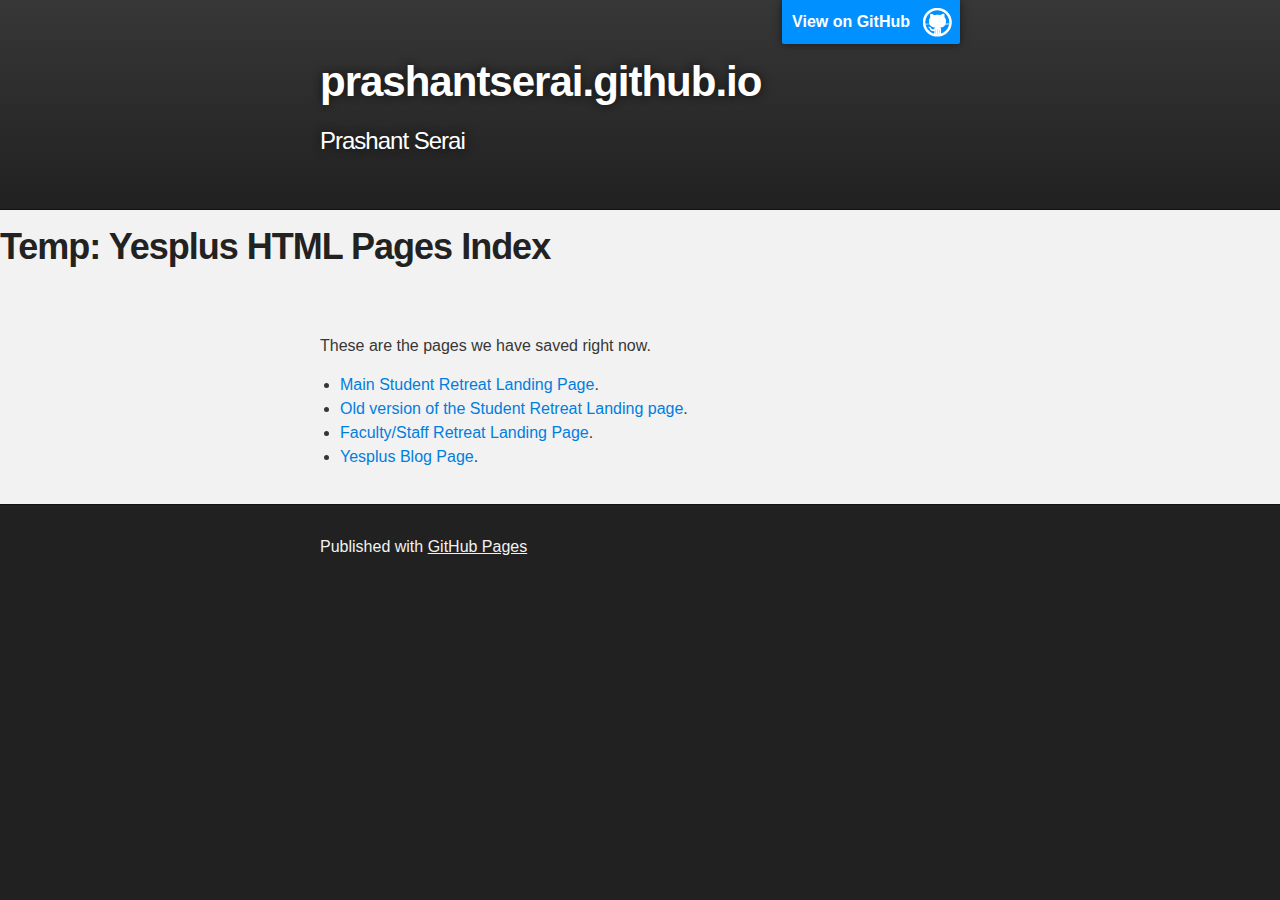
<file: index.html>
<!DOCTYPE html>
<html>

  <head>
    <meta charset='utf-8'>
    <meta http-equiv="X-UA-Compatible" content="chrome=1">
    <meta name="description" content="prashantserai.github.io : Prashant Serai">

    <link rel="stylesheet" type="text/css" media="screen" href="stylesheets/stylesheet.css">

    <title>prashantserai.github.io</title>
  </head>

  <body>

    <!-- HEADER -->
    <div id="header_wrap" class="outer">
        <header class="inner">
          <a id="forkme_banner" href="https://github.com/prashantserai">View on GitHub</a>

          <h1 id="project_title">prashantserai.github.io</h1>
          <h2 id="project_tagline">Prashant Serai</h2>

        </header>
    </div>

    <!-- MAIN CONTENT -->


    <div id="main_content_wrap" class="outer">
      <h1>Temp: Yesplus HTML Pages Index</h1>
      <section id="main_content" class="inner">
<!--         <p>GitHub Pages seems to be cool..</p> -->
        <p>These are the pages we have saved right now. </p>
        <ul>
          <li><a href="Yesplus OSU.htm" target="_blank">Main Student Retreat Landing Page</a>.
          <li><a href="Yesplus Retreat v3 — Yesplus OSU.htm" target="_blank">Old version of the Student Retreat Landing page</a>.
          <li><a href="SKY Meditation Retreat — Yesplus OSU.htm" target="_blank">Faculty/Staff Retreat Landing Page</a>.
          <li><a href="Yesplus Blog — Yesplus OSU.htm" target="_blank">Yesplus Blog Page</a>.
        </ul>
      </section>
    </div>

    <!-- FOOTER  -->
    <div id="footer_wrap" class="outer">
      <footer class="inner">
        <p>Published with <a href="https://pages.github.com">GitHub Pages</a></p>
      </footer>
    </div>

              <script type="text/javascript">
            var gaJsHost = (("https:" == document.location.protocol) ? "https://ssl." : "http://www.");
            document.write(unescape("%3Cscript src='" + gaJsHost + "google-analytics.com/ga.js' type='text/javascript'%3E%3C/script%3E"));
          </script>
          <script type="text/javascript">
            try {
              var pageTracker = _gat._getTracker("UA-66671389-1");
            pageTracker._trackPageview();
            } catch(err) {}
          </script>


  </body>
</html>
</file>
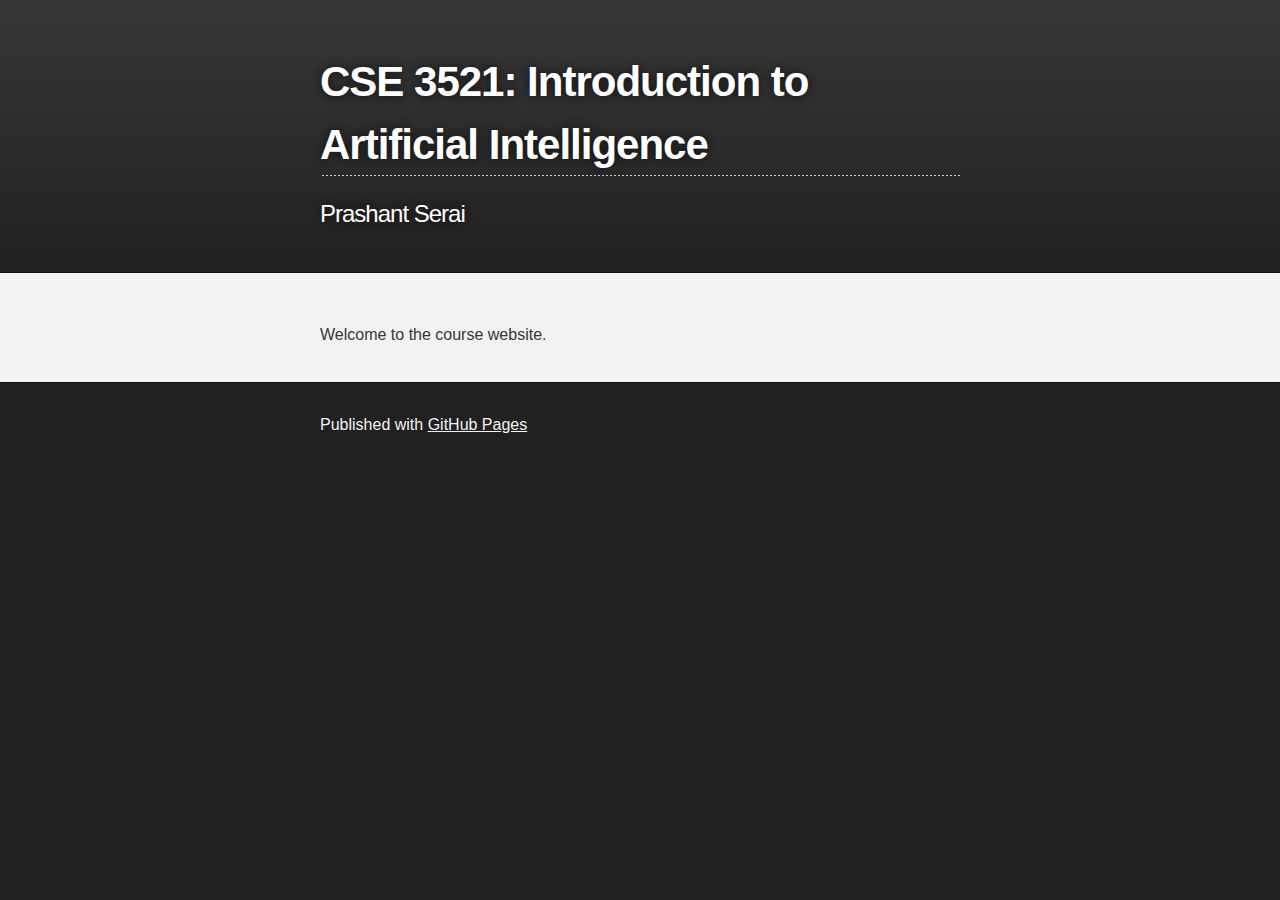
<file: AI/index.html>
<!DOCTYPE html>
<html>

  <head>
    <meta charset='utf-8'>
    <meta http-equiv="X-UA-Compatible" content="chrome=1">
    <meta name="description" content="prashantserai.github.io : Prashant Serai">

    <link rel="stylesheet" type="text/css" media="screen" href="stylesheets/stylesheet.css">

    <title>Prashant Serai's Intro to AI class</title>
  </head>

  <body>

    <!-- HEADER -->
    <div id="header_wrap" class="outer">
        <header class="inner">
<!--           <a id="forkme_banner" href="https://github.com/prashantserai">View on GitHub</a> -->

<!--           <h1 id="project_title">prashantserai.github.io</h1> -->
          <h2 id="project_title">CSE 3521: Introduction to Artificial Intelligence</h2>
          <h3 id="project_tagline">Prashant Serai</h3>

        </header>
    </div>

    <!-- MAIN CONTENT -->


    <div id="main_content_wrap" class="outer">
      <section id="main_content" class="inner">
<!--         <p>GitHub Pages seems to be cool..</p> -->
        <p>Welcome to the course website.</p>
<!--         <ul>
          <li><a href="./AI/">CSE 3521: Introduction to Artificial Intelligence</a>
        </ul> -->
      </section>
    </div>

    <!-- FOOTER  -->
    <div id="footer_wrap" class="outer">
      <footer class="inner">
        <p>Published with <a href="https://pages.github.com">GitHub Pages</a></p>
      </footer>
    </div>

              <script type="text/javascript">
            var gaJsHost = (("https:" == document.location.protocol) ? "https://ssl." : "http://www.");
            document.write(unescape("%3Cscript src='" + gaJsHost + "google-analytics.com/ga.js' type='text/javascript'%3E%3C/script%3E"));
          </script>
          <script type="text/javascript">
            try {
              var pageTracker = _gat._getTracker("UA-66671389-1");
            pageTracker._trackPageview();
            } catch(err) {}
          </script>


  </body>
</html>
</file>
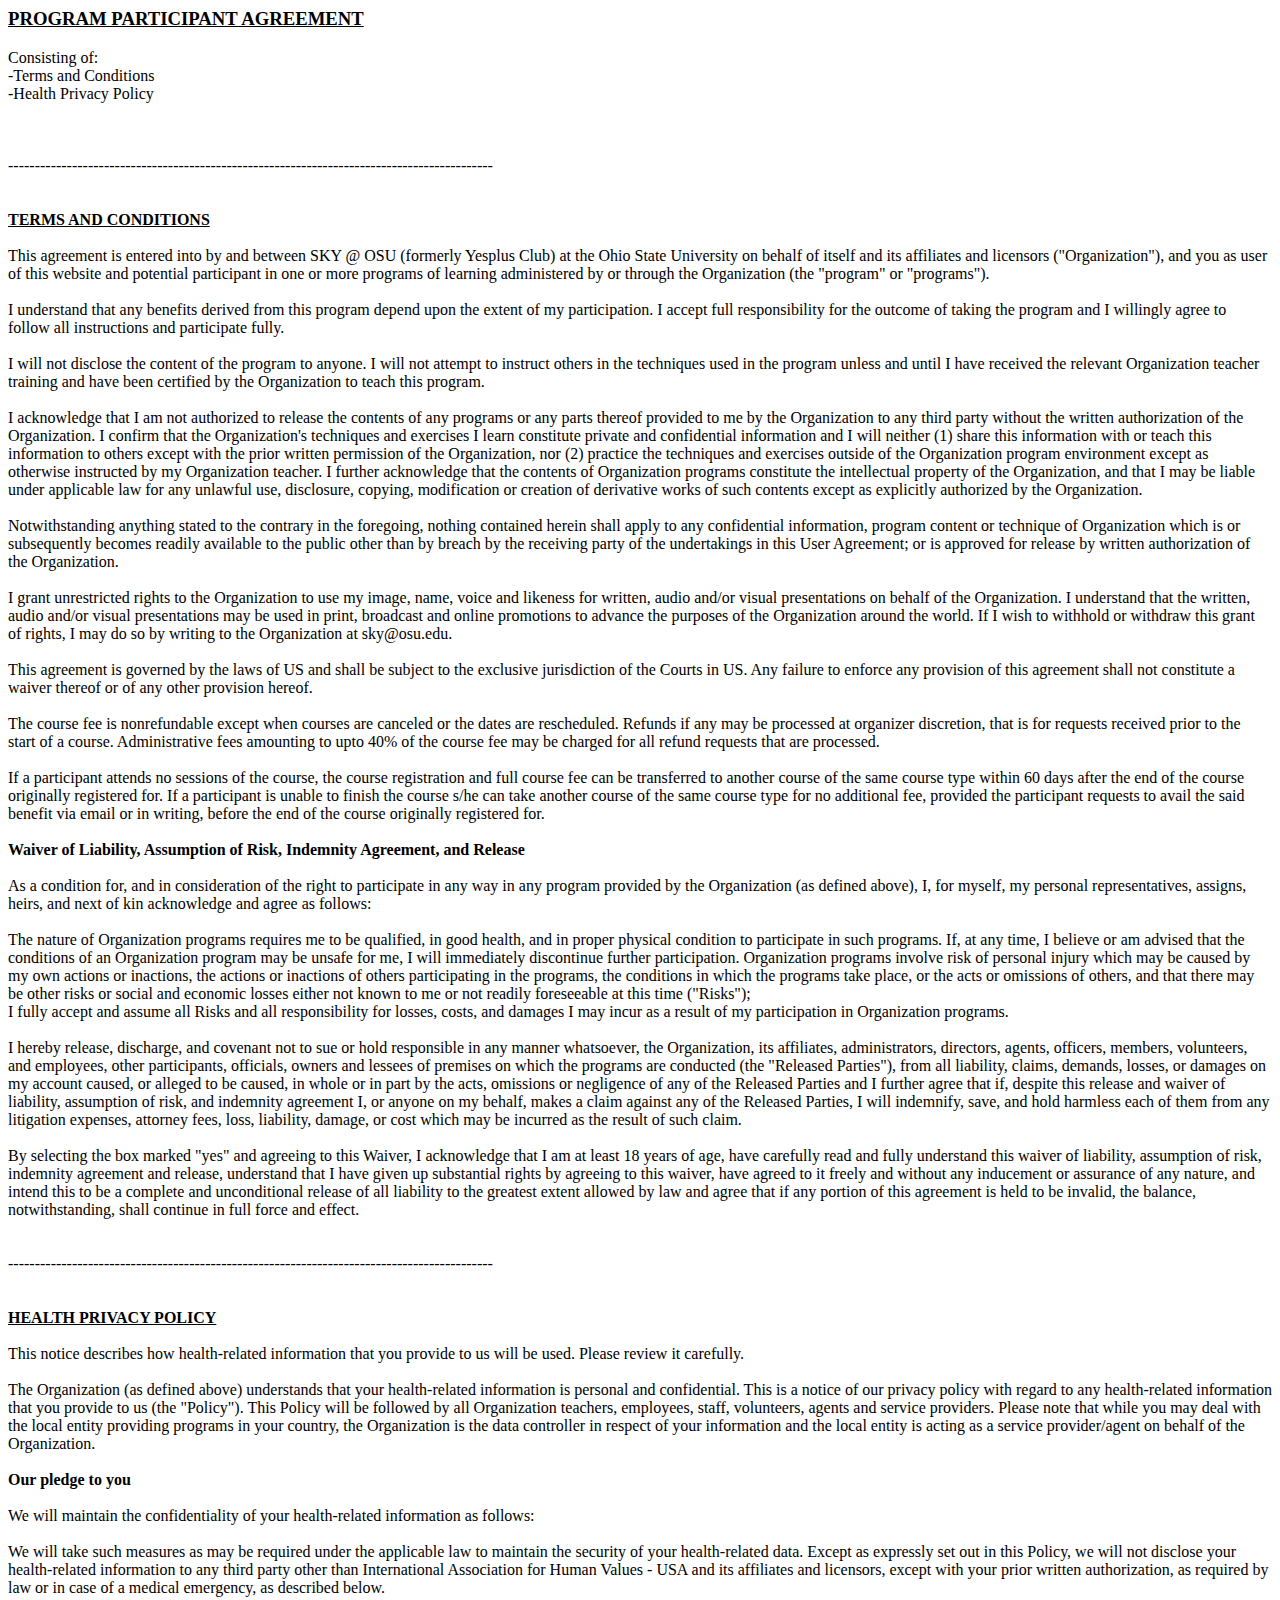
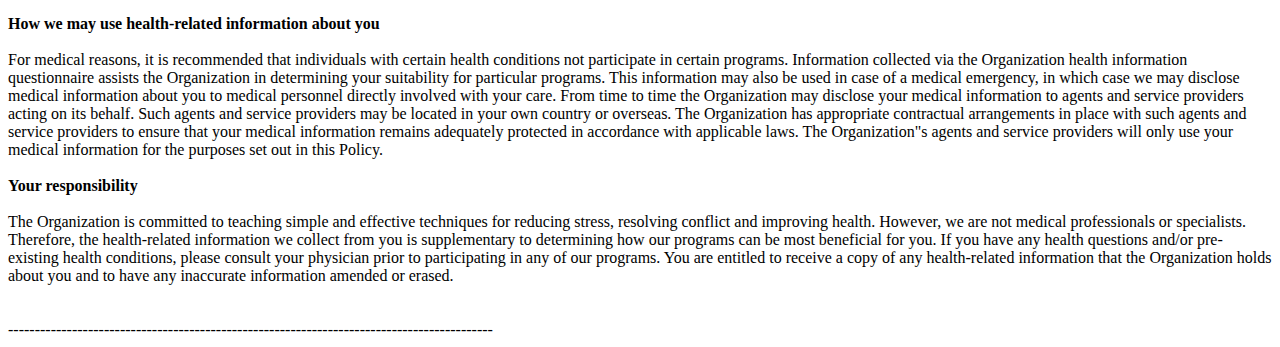
<file: files/agreement.html>
<html>

<header>
	<h3><u>PROGRAM PARTICIPANT AGREEMENT</u></h3>

	Consisting of:
	<br />
	-Terms and Conditions <br />
	-Health Privacy Policy

</header>

<body>
<br /></br></br>
-------------------------------------------------------------------------------------------
<br /><br /></br>
<b><u>TERMS AND CONDITIONS</b></u>
<br /><br />
This agreement is entered into by and between SKY @ OSU (formerly Yesplus Club) at the Ohio State University on behalf of itself and its affiliates and licensors ("Organization"), and you as user of this website and potential participant in one or more programs of learning administered by or through the Organization (the "program" or "programs").
<br /><br />
I understand that any benefits derived from this program depend upon the extent of my participation. I accept full responsibility for the outcome of taking the program and I willingly agree to follow all instructions and participate fully.
<br /><br />
I will not disclose the content of the program to anyone. I will not attempt to instruct others in the techniques used in the program unless and until I have received the relevant Organization teacher training and have been certified by the Organization to teach this program.
<br /><br />
I acknowledge that I am not authorized to release the contents of any programs or any parts thereof provided to me by the Organization to any third party without the written authorization of the Organization. I confirm that the Organization's techniques and exercises I learn constitute private and confidential information and I will neither (1) share this information with or teach this information to others except with the prior written permission of the Organization, nor (2) practice the techniques and exercises outside of the Organization program environment except as otherwise instructed by my Organization teacher.   I further acknowledge that the contents of Organization programs constitute the intellectual property of the Organization, and that I may be liable under applicable law for any unlawful use, disclosure, copying, modification or creation of derivative works of such contents except as explicitly authorized by the Organization.
<br /><br />
Notwithstanding anything stated to the contrary in the foregoing, nothing contained herein shall apply to any confidential information, program content or technique of Organization which is or subsequently becomes readily available to the public other than by breach by the receiving party of the undertakings in this User Agreement; or is approved for release by written authorization of the Organization.
<br /><br />
I grant unrestricted rights to the Organization to use my image, name, voice and likeness for written, audio and/or visual presentations on behalf of the Organization.  I understand that the written, audio and/or visual presentations may be used in print, broadcast and online promotions to advance the purposes of the Organization around the world. If I wish to withhold or withdraw this grant of rights, I may do so by writing to the Organization at sky@osu.edu.
<br /><br />
This agreement is governed by the laws of US and shall be subject to the exclusive jurisdiction of the Courts in US. Any failure to enforce any provision of this agreement shall not constitute a waiver thereof or of any other provision hereof.
<br /><br />
The course fee is nonrefundable except when courses are canceled or the dates are rescheduled. Refunds if any may be processed at organizer discretion, that is for requests received prior to the start of a course. Administrative fees amounting to upto 40% of the course fee may be charged for all refund requests that are processed.
<br /><br />
If a participant attends no sessions of the course, the course registration and full course fee can be transferred to another course of the same course type within 60 days after the end of the course originally registered for.  If a participant is unable to finish the course s/he can take another course of the same course type for no additional fee, provided the participant requests to avail the said benefit via email or in writing, before the end of the course originally registered for.
<br /><br />
<b>Waiver of Liability, Assumption of Risk, Indemnity Agreement, and Release</b>
<br /><br />
As a condition for, and in consideration of the right to participate in any way in any program provided by the Organization (as defined above), I, for myself, my personal representatives, assigns, heirs, and next of kin acknowledge and agree as follows:
<br /><br />
The nature of Organization programs requires me to be qualified, in good health, and in proper physical condition to participate in such programs.  If, at any time, I believe or am advised that the conditions of an Organization program may be unsafe for me, I will immediately discontinue further participation.
Organization programs involve risk of personal injury which may be caused by my own actions or inactions, the actions or inactions of others participating in the programs, the conditions in which the programs take place, or the acts or omissions of others, and that there may be other risks or social and economic losses either not known to me or not readily foreseeable at this time ("Risks");<br />
I fully accept and assume all Risks and all responsibility for losses, costs, and damages I may incur as a result of my participation in Organization programs.
<br /><br />
I hereby release, discharge, and covenant not to sue or hold responsible in any manner whatsoever, the Organization, its affiliates, administrators, directors, agents, officers, members, volunteers, and employees, other participants, officials, owners and lessees of premises on which the programs are conducted (the "Released Parties"), from all liability, claims, demands, losses, or damages on my account caused, or alleged to be caused, in whole or in part by the acts, omissions or negligence of any of the Released Parties and I further agree that if, despite this release and waiver of liability, assumption of risk, and indemnity agreement I, or anyone on my behalf, makes a claim against any of the Released Parties, I will indemnify, save, and hold harmless each of them from any litigation expenses, attorney fees, loss, liability, damage, or cost which may be incurred as the result of such claim.
<br /><br />
By selecting the box marked "yes" and agreeing to this Waiver, I acknowledge that I am at least 18 years of age, have carefully read and fully understand this waiver of liability, assumption of risk, indemnity agreement and release, understand that I have given up substantial rights by agreeing to this waiver, have agreed to it freely and without any inducement or assurance of any nature, and intend this to be a complete and unconditional release of all liability to the greatest extent allowed by law and agree that if any portion of this agreement is held to be invalid, the balance, notwithstanding, shall continue in full force and effect.
<br /></br></br>
-------------------------------------------------------------------------------------------
<br /><br /></br>
<b><u>HEALTH PRIVACY POLICY</b></u>
<br /><br />
This notice describes how health-related information that you provide to us will be used.  Please review it carefully.
<br /><br />
The Organization (as defined above) understands that your health-related information is personal and confidential. This is a notice of our privacy policy with regard to any health-related information that you provide to us (the "Policy"). This Policy will be followed by all Organization teachers, employees, staff, volunteers, agents and service providers. Please note that while you may deal with the local entity providing programs in your country, the Organization is the data controller in respect of your information and the local entity is acting as a service provider/agent on behalf of the Organization.
<br /><br />
<b>Our pledge to you</b>
<br /><br />
We will maintain the confidentiality of your health-related information as follows:
<br /><br />
We will take such measures as may be required under the applicable law to maintain the security of your health-related data.
Except as expressly set out in this Policy, we will not disclose your health-related information to any third party other than International Association for Human Values - USA and its affiliates and licensors, except with your prior written authorization, as required by law or in case of a medical emergency, as described below.
<br /><br />
<b>How we may use health-related information about you</b>
<br /><br />
For medical reasons, it is recommended that individuals with certain health conditions not participate in certain programs. Information collected via the Organization health information questionnaire assists the Organization in determining your suitability for particular programs. This information may also be used in case of a medical emergency, in which case we may disclose medical information about you to medical personnel directly involved with your care. From time to time the Organization may disclose your medical information to agents and service providers acting on its behalf. Such agents and service providers may be located in your own country or overseas. The Organization has appropriate contractual arrangements in place with such agents and service providers to ensure that your medical information remains adequately protected in accordance with applicable laws. The Organization"s agents and service providers will only use your medical information for the purposes set out in this Policy.
<br /><br />
<b>Your responsibility</b>
<br /><br />
The Organization is committed to teaching simple and effective techniques for reducing stress, resolving conflict and improving health. However, we are not medical professionals or specialists. Therefore, the health-related information we collect from you is supplementary to determining how our programs can be most beneficial for you. If you have any health questions and/or pre-existing health conditions, please consult your physician prior to participating in any of our programs. You are entitled to receive a copy of any health-related information that the Organization holds about you and to have any inaccurate information amended or erased.
</br></br></br>
-------------------------------------------------------------------------------------------
</body>

</html>
</file>
<file: stylesheets/stylesheet.css>
/*******************************************************************************
Slate Theme for GitHub Pages
by Jason Costello, @jsncostello
*******************************************************************************/

@import url(github-light.css);

/*******************************************************************************
MeyerWeb Reset
*******************************************************************************/

html, body, div, span, applet, object, iframe,
h1, h2, h3, h4, h5, h6, p, blockquote, pre,
a, abbr, acronym, address, big, cite, code,
del, dfn, em, img, ins, kbd, q, s, samp,
small, strike, strong, sub, sup, tt, var,
b, u, i, center,
dl, dt, dd, ol, ul, li,
fieldset, form, label, legend,
table, caption, tbody, tfoot, thead, tr, th, td,
article, aside, canvas, details, embed,
figure, figcaption, footer, header, hgroup,
menu, nav, output, ruby, section, summary,
time, mark, audio, video {
  margin: 0;
  padding: 0;
  border: 0;
  font: inherit;
  vertical-align: baseline;
}

/* HTML5 display-role reset for older browsers */
article, aside, details, figcaption, figure,
footer, header, hgroup, menu, nav, section {
  display: block;
}

ol, ul {
  list-style: none;
}

table {
  border-collapse: collapse;
  border-spacing: 0;
}

/*******************************************************************************
Theme Styles
*******************************************************************************/

body {
  box-sizing: border-box;
  color:#373737;
  background: #212121;
  font-size: 16px;
  font-family: 'Myriad Pro', Calibri, Helvetica, Arial, sans-serif;
  line-height: 1.5;
  -webkit-font-smoothing: antialiased;
}

h1, h2, h3, h4, h5, h6 {
  margin: 10px 0;
  font-weight: 700;
  color:#222222;
  font-family: 'Lucida Grande', 'Calibri', Helvetica, Arial, sans-serif;
  letter-spacing: -1px;
}

h1 {
  font-size: 36px;
  font-weight: 700;
}

h2 {
  padding-bottom: 10px;
  font-size: 32px;
  background: url('../images/bg_hr.png') repeat-x bottom;
}

h3 {
  font-size: 24px;
}

h4 {
  font-size: 21px;
}

h5 {
  font-size: 18px;
}

h6 {
  font-size: 16px;
}

p {
  margin: 10px 0 15px 0;
}

footer p {
  color: #f2f2f2;
}

a {
  text-decoration: none;
  color: #007edf;
  text-shadow: none;

  transition: color 0.5s ease;
  transition: text-shadow 0.5s ease;
  -webkit-transition: color 0.5s ease;
  -webkit-transition: text-shadow 0.5s ease;
  -moz-transition: color 0.5s ease;
  -moz-transition: text-shadow 0.5s ease;
  -o-transition: color 0.5s ease;
  -o-transition: text-shadow 0.5s ease;
  -ms-transition: color 0.5s ease;
  -ms-transition: text-shadow 0.5s ease;
}

a:hover, a:focus {text-decoration: underline;}

footer a {
  color: #F2F2F2;
  text-decoration: underline;
}

em {
  font-style: italic;
}

strong {
  font-weight: bold;
}

img {
  position: relative;
  margin: 0 auto;
  max-width: 739px;
  padding: 5px;
  margin: 10px 0 10px 0;
  border: 1px solid #ebebeb;

  box-shadow: 0 0 5px #ebebeb;
  -webkit-box-shadow: 0 0 5px #ebebeb;
  -moz-box-shadow: 0 0 5px #ebebeb;
  -o-box-shadow: 0 0 5px #ebebeb;
  -ms-box-shadow: 0 0 5px #ebebeb;
}

p img {
  display: inline;
  margin: 0;
  padding: 0;
  vertical-align: middle;
  text-align: center;
  border: none;
}

pre, code {
  width: 100%;
  color: #222;
  background-color: #fff;

  font-family: Monaco, "Bitstream Vera Sans Mono", "Lucida Console", Terminal, monospace;
  font-size: 14px;

  border-radius: 2px;
  -moz-border-radius: 2px;
  -webkit-border-radius: 2px;
}

pre {
  width: 100%;
  padding: 10px;
  box-shadow: 0 0 10px rgba(0,0,0,.1);
  overflow: auto;
}

code {
  padding: 3px;
  margin: 0 3px;
  box-shadow: 0 0 10px rgba(0,0,0,.1);
}

pre code {
  display: block;
  box-shadow: none;
}

blockquote {
  color: #666;
  margin-bottom: 20px;
  padding: 0 0 0 20px;
  border-left: 3px solid #bbb;
}


ul, ol, dl {
  margin-bottom: 15px
}

ul {
  list-style-position: inside;
  list-style: disc;
  padding-left: 20px;
}

ol {
  list-style-position: inside;
  list-style: decimal;
  padding-left: 20px;
}

dl dt {
  font-weight: bold;
}

dl dd {
  padding-left: 20px;
  font-style: italic;
}

dl p {
  padding-left: 20px;
  font-style: italic;
}

hr {
  height: 1px;
  margin-bottom: 5px;
  border: none;
  background: url('../images/bg_hr.png') repeat-x center;
}

table {
  border: 1px solid #373737;
  margin-bottom: 20px;
  text-align: left;
 }

th {
  font-family: 'Lucida Grande', 'Helvetica Neue', Helvetica, Arial, sans-serif;
  padding: 10px;
  background: #373737;
  color: #fff;
 }

td {
  padding: 10px;
  border: 1px solid #373737;
 }

form {
  background: #f2f2f2;
  padding: 20px;
}

/*******************************************************************************
Full-Width Styles
*******************************************************************************/

.outer {
  width: 100%;
}

.inner {
  position: relative;
  max-width: 640px;
  padding: 20px 10px;
  margin: 0 auto;
}

#forkme_banner {
  display: block;
  position: absolute;
  top:0;
  right: 10px;
  z-index: 10;
  padding: 10px 50px 10px 10px;
  color: #fff;
  background: url('../images/blacktocat.png') #0090ff no-repeat 95% 50%;
  font-weight: 700;
  box-shadow: 0 0 10px rgba(0,0,0,.5);
  border-bottom-left-radius: 2px;
  border-bottom-right-radius: 2px;
}

#header_wrap {
  background: #212121;
  background: -moz-linear-gradient(top, #373737, #212121);
  background: -webkit-linear-gradient(top, #373737, #212121);
  background: -ms-linear-gradient(top, #373737, #212121);
  background: -o-linear-gradient(top, #373737, #212121);
  background: linear-gradient(top, #373737, #212121);
}

#header_wrap .inner {
  padding: 50px 10px 30px 10px;
}

#project_title {
  margin: 0;
  color: #fff;
  font-size: 42px;
  font-weight: 700;
  text-shadow: #111 0px 0px 10px;
}

#project_tagline {
  color: #fff;
  font-size: 24px;
  font-weight: 300;
  background: none;
  text-shadow: #111 0px 0px 10px;
}

#downloads {
  position: absolute;
  width: 210px;
  z-index: 10;
  bottom: -40px;
  right: 0;
  height: 70px;
  background: url('../images/icon_download.png') no-repeat 0% 90%;
}

.zip_download_link {
  display: block;
  float: right;
  width: 90px;
  height:70px;
  text-indent: -5000px;
  overflow: hidden;
  background: url(../images/sprite_download.png) no-repeat bottom left;
}

.tar_download_link {
  display: block;
  float: right;
  width: 90px;
  height:70px;
  text-indent: -5000px;
  overflow: hidden;
  background: url(../images/sprite_download.png) no-repeat bottom right;
  margin-left: 10px;
}

.zip_download_link:hover {
  background: url(../images/sprite_download.png) no-repeat top left;
}

.tar_download_link:hover {
  background: url(../images/sprite_download.png) no-repeat top right;
}

#main_content_wrap {
  background: #f2f2f2;
  border-top: 1px solid #111;
  border-bottom: 1px solid #111;
}

#main_content {
  padding-top: 40px;
}

#footer_wrap {
  background: #212121;
}



/*******************************************************************************
Small Device Styles
*******************************************************************************/

@media screen and (max-width: 480px) {
  body {
    font-size:14px;
  }

  #downloads {
    display: none;
  }

  .inner {
    min-width: 320px;
    max-width: 480px;
  }

  #project_title {
  font-size: 32px;
  }

  h1 {
    font-size: 28px;
  }

  h2 {
    font-size: 24px;
  }

  h3 {
    font-size: 21px;
  }

  h4 {
    font-size: 18px;
  }

  h5 {
    font-size: 14px;
  }

  h6 {
    font-size: 12px;
  }

  code, pre {
    min-width: 320px;
    max-width: 480px;
    font-size: 11px;
  }

}
</file>
<file: AI/stylesheets/stylesheet.css>
/*******************************************************************************
Slate Theme for GitHub Pages
by Jason Costello, @jsncostello
*******************************************************************************/

@import url(github-light.css);

/*******************************************************************************
MeyerWeb Reset
*******************************************************************************/

html, body, div, span, applet, object, iframe,
h1, h2, h3, h4, h5, h6, p, blockquote, pre,
a, abbr, acronym, address, big, cite, code,
del, dfn, em, img, ins, kbd, q, s, samp,
small, strike, strong, sub, sup, tt, var,
b, u, i, center,
dl, dt, dd, ol, ul, li,
fieldset, form, label, legend,
table, caption, tbody, tfoot, thead, tr, th, td,
article, aside, canvas, details, embed,
figure, figcaption, footer, header, hgroup,
menu, nav, output, ruby, section, summary,
time, mark, audio, video {
  margin: 0;
  padding: 0;
  border: 0;
  font: inherit;
  vertical-align: baseline;
}

/* HTML5 display-role reset for older browsers */
article, aside, details, figcaption, figure,
footer, header, hgroup, menu, nav, section {
  display: block;
}

ol, ul {
  list-style: none;
}

table {
  border-collapse: collapse;
  border-spacing: 0;
}

/*******************************************************************************
Theme Styles
*******************************************************************************/

body {
  box-sizing: border-box;
  color:#373737;
  background: #212121;
  font-size: 16px;
  font-family: 'Myriad Pro', Calibri, Helvetica, Arial, sans-serif;
  line-height: 1.5;
  -webkit-font-smoothing: antialiased;
}

h1, h2, h3, h4, h5, h6 {
  margin: 10px 0;
  font-weight: 700;
  color:#222222;
  font-family: 'Lucida Grande', 'Calibri', Helvetica, Arial, sans-serif;
  letter-spacing: -1px;
}

h1 {
  font-size: 36px;
  font-weight: 700;
}

h2 {
  padding-bottom: 10px;
  font-size: 32px;
  background: url('../images/bg_hr.png') repeat-x bottom;
}

h3 {
  font-size: 24px;
}

h4 {
  font-size: 21px;
}

h5 {
  font-size: 18px;
}

h6 {
  font-size: 16px;
}

p {
  margin: 10px 0 15px 0;
}

footer p {
  color: #f2f2f2;
}

a {
  text-decoration: none;
  color: #007edf;
  text-shadow: none;

  transition: color 0.5s ease;
  transition: text-shadow 0.5s ease;
  -webkit-transition: color 0.5s ease;
  -webkit-transition: text-shadow 0.5s ease;
  -moz-transition: color 0.5s ease;
  -moz-transition: text-shadow 0.5s ease;
  -o-transition: color 0.5s ease;
  -o-transition: text-shadow 0.5s ease;
  -ms-transition: color 0.5s ease;
  -ms-transition: text-shadow 0.5s ease;
}

a:hover, a:focus {text-decoration: underline;}

footer a {
  color: #F2F2F2;
  text-decoration: underline;
}

em {
  font-style: italic;
}

strong {
  font-weight: bold;
}

img {
  position: relative;
  margin: 0 auto;
  max-width: 739px;
  padding: 5px;
  margin: 10px 0 10px 0;
  border: 1px solid #ebebeb;

  box-shadow: 0 0 5px #ebebeb;
  -webkit-box-shadow: 0 0 5px #ebebeb;
  -moz-box-shadow: 0 0 5px #ebebeb;
  -o-box-shadow: 0 0 5px #ebebeb;
  -ms-box-shadow: 0 0 5px #ebebeb;
}

p img {
  display: inline;
  margin: 0;
  padding: 0;
  vertical-align: middle;
  text-align: center;
  border: none;
}

pre, code {
  width: 100%;
  color: #222;
  background-color: #fff;

  font-family: Monaco, "Bitstream Vera Sans Mono", "Lucida Console", Terminal, monospace;
  font-size: 14px;

  border-radius: 2px;
  -moz-border-radius: 2px;
  -webkit-border-radius: 2px;
}

pre {
  width: 100%;
  padding: 10px;
  box-shadow: 0 0 10px rgba(0,0,0,.1);
  overflow: auto;
}

code {
  padding: 3px;
  margin: 0 3px;
  box-shadow: 0 0 10px rgba(0,0,0,.1);
}

pre code {
  display: block;
  box-shadow: none;
}

blockquote {
  color: #666;
  margin-bottom: 20px;
  padding: 0 0 0 20px;
  border-left: 3px solid #bbb;
}


ul, ol, dl {
  margin-bottom: 15px
}

ul {
  list-style-position: inside;
  list-style: disc;
  padding-left: 20px;
}

ol {
  list-style-position: inside;
  list-style: decimal;
  padding-left: 20px;
}

dl dt {
  font-weight: bold;
}

dl dd {
  padding-left: 20px;
  font-style: italic;
}

dl p {
  padding-left: 20px;
  font-style: italic;
}

hr {
  height: 1px;
  margin-bottom: 5px;
  border: none;
  background: url('../images/bg_hr.png') repeat-x center;
}

table {
  border: 1px solid #373737;
  margin-bottom: 20px;
  text-align: left;
 }

th {
  font-family: 'Lucida Grande', 'Helvetica Neue', Helvetica, Arial, sans-serif;
  padding: 10px;
  background: #373737;
  color: #fff;
 }

td {
  padding: 10px;
  border: 1px solid #373737;
 }

form {
  background: #f2f2f2;
  padding: 20px;
}

/*******************************************************************************
Full-Width Styles
*******************************************************************************/

.outer {
  width: 100%;
}

.inner {
  position: relative;
  max-width: 640px;
  padding: 20px 10px;
  margin: 0 auto;
}

#forkme_banner {
  display: block;
  position: absolute;
  top:0;
  right: 10px;
  z-index: 10;
  padding: 10px 50px 10px 10px;
  color: #fff;
  background: url('../images/blacktocat.png') #0090ff no-repeat 95% 50%;
  font-weight: 700;
  box-shadow: 0 0 10px rgba(0,0,0,.5);
  border-bottom-left-radius: 2px;
  border-bottom-right-radius: 2px;
}

#header_wrap {
  background: #212121;
  background: -moz-linear-gradient(top, #373737, #212121);
  background: -webkit-linear-gradient(top, #373737, #212121);
  background: -ms-linear-gradient(top, #373737, #212121);
  background: -o-linear-gradient(top, #373737, #212121);
  background: linear-gradient(top, #373737, #212121);
}

#header_wrap .inner {
  padding: 50px 10px 30px 10px;
}

#project_title {
  margin: 0;
  color: #fff;
  font-size: 42px;
  font-weight: 700;
  text-shadow: #111 0px 0px 10px;
}

#project_tagline {
  color: #fff;
  font-size: 24px;
  font-weight: 300;
  background: none;
  text-shadow: #111 0px 0px 10px;
}

#downloads {
  position: absolute;
  width: 210px;
  z-index: 10;
  bottom: -40px;
  right: 0;
  height: 70px;
  background: url('../images/icon_download.png') no-repeat 0% 90%;
}

.zip_download_link {
  display: block;
  float: right;
  width: 90px;
  height:70px;
  text-indent: -5000px;
  overflow: hidden;
  background: url(../images/sprite_download.png) no-repeat bottom left;
}

.tar_download_link {
  display: block;
  float: right;
  width: 90px;
  height:70px;
  text-indent: -5000px;
  overflow: hidden;
  background: url(../images/sprite_download.png) no-repeat bottom right;
  margin-left: 10px;
}

.zip_download_link:hover {
  background: url(../images/sprite_download.png) no-repeat top left;
}

.tar_download_link:hover {
  background: url(../images/sprite_download.png) no-repeat top right;
}

#main_content_wrap {
  background: #f2f2f2;
  border-top: 1px solid #111;
  border-bottom: 1px solid #111;
}

#main_content {
  padding-top: 40px;
}

#footer_wrap {
  background: #212121;
}



/*******************************************************************************
Small Device Styles
*******************************************************************************/

@media screen and (max-width: 480px) {
  body {
    font-size:14px;
  }

  #downloads {
    display: none;
  }

  .inner {
    min-width: 320px;
    max-width: 480px;
  }

  #project_title {
  font-size: 32px;
  }

  h1 {
    font-size: 28px;
  }

  h2 {
    font-size: 24px;
  }

  h3 {
    font-size: 21px;
  }

  h4 {
    font-size: 18px;
  }

  h5 {
    font-size: 14px;
  }

  h6 {
    font-size: 12px;
  }

  code, pre {
    min-width: 320px;
    max-width: 480px;
    font-size: 11px;
  }

}
</file>
